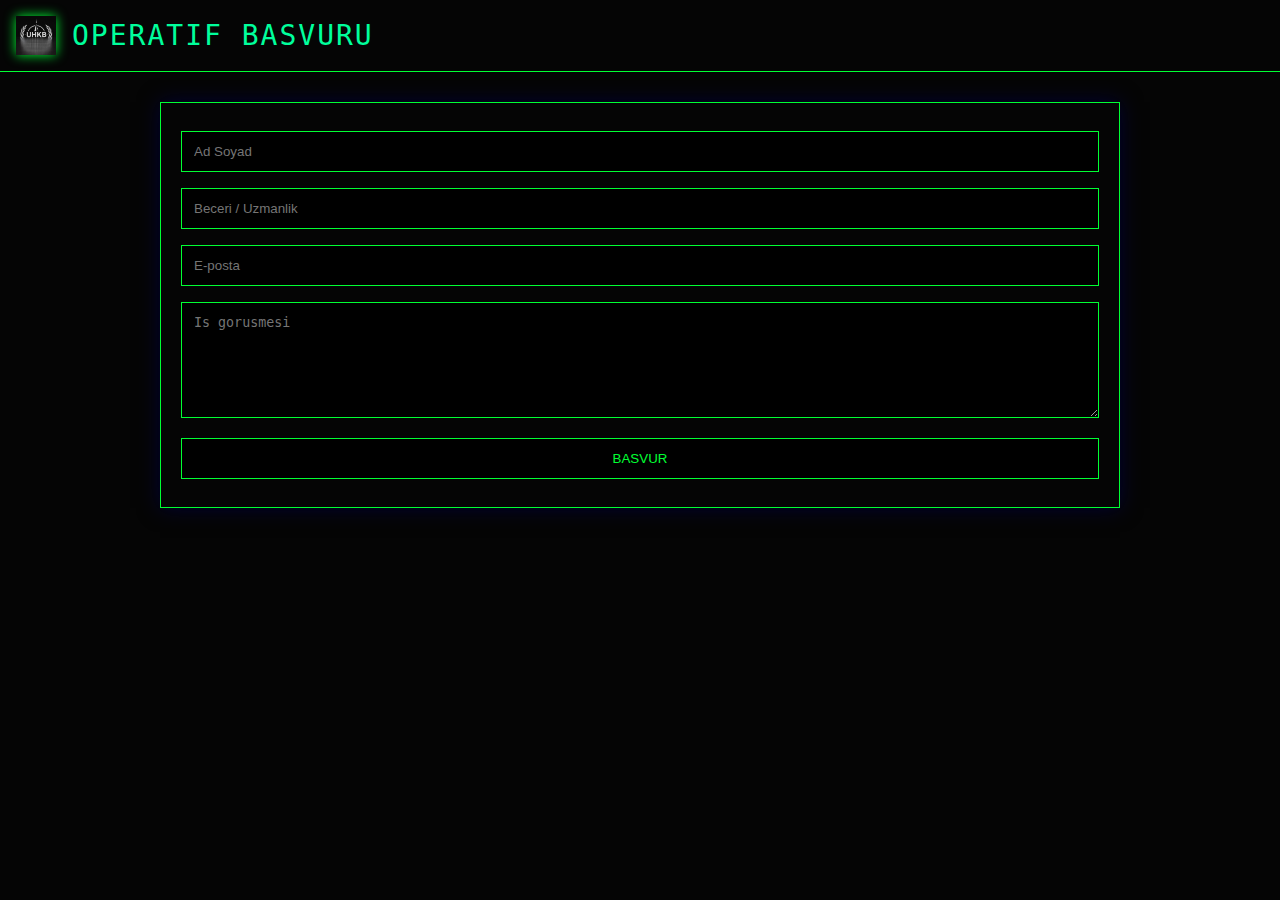
<file: bizimle-calis.html>
<!DOCTYPE html><html lang="tr"><head>
<meta charset="UTF-8"><title>UHKB | Bizimle Calis</title>
<link rel="stylesheet" href="style.css"></head><body>
<header><img src="logo.png"><div class="hacker-title">OPERATIF BASVURU</div></header>
<div class="container grid">
<div>
<input id="adsoyad" placeholder="Ad Soyad">
<input id="beceri" placeholder="Beceri / Uzmanlik">
<input id="mail" placeholder="E-posta">
<textarea id="konu" rows="6" placeholder="Is gorusmesi"></textarea>
<button id="apply">BASVUR</button>
</div>
</div>
<script type="module">
import { db, api } from './firebase.js';
const { ref, push }=api;
document.getElementById('apply').onclick=()=>{
  push(ref(db,'bizimleCalis'),{adsoyad:adsoyad.value,beceri:beceri.value,email:mail.value,konu:konu.value,risk:'low'});
  alert('Basvuru alindi');
};
</script></body></html>
</file>
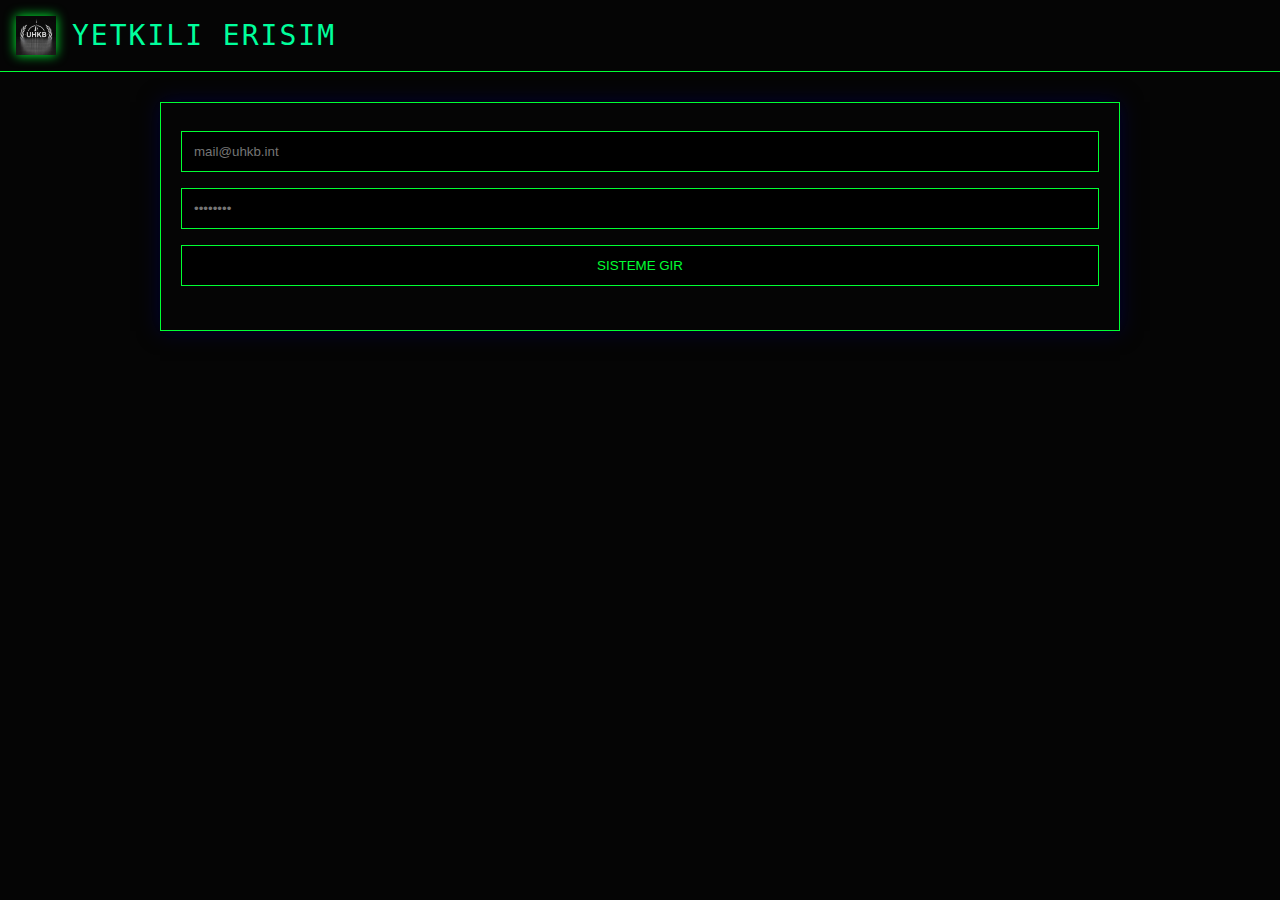
<file: login.html>
<!DOCTYPE html><html lang="tr"><head>
<meta charset="UTF-8"><title>UHKB | Giris</title>
<link rel="stylesheet" href="style.css"></head><body>
<header><img src="logo.png"><div class="hacker-title">YETKILI ERISIM</div></header>
<div class="container">
<input id="email" placeholder="mail@uhkb.int">
<input id="password" type="password" placeholder="••••••••">
<button id="loginBtn">SISTEME GIR</button>
<p id="status"></p>
</div>
<script type="module">
import { auth, api } from './firebase.js';
const { signInWithEmailAndPassword }=api;
document.getElementById('loginBtn').onclick=()=>{
  signInWithEmailAndPassword(auth,email.value,password.value)
  .then(()=>location.href='admin.html')
  .catch(e=>status.textContent=e.code);
};
</script></body></html>
</file>
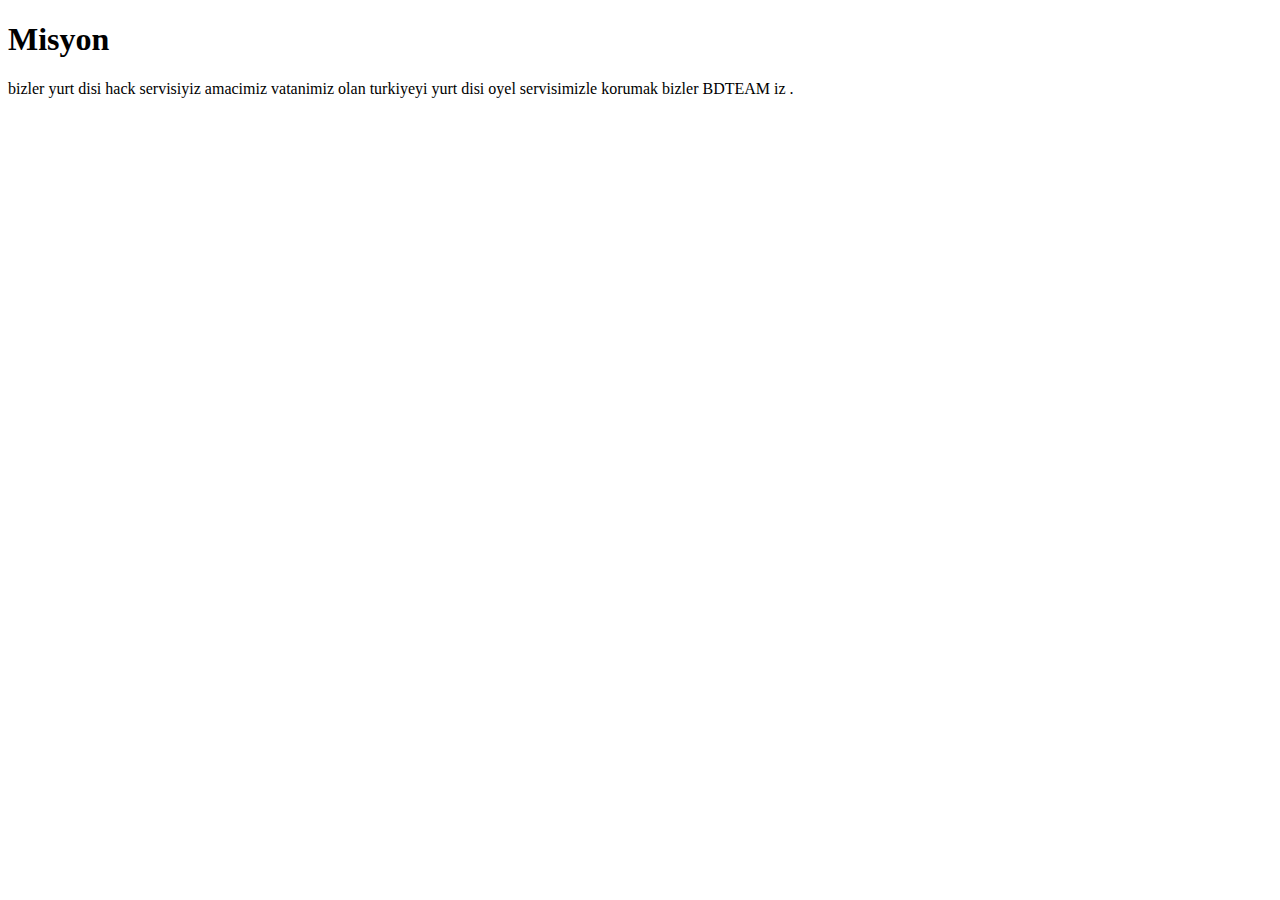
<file: misyon.html>
<!DOCTYPE html>
<html lang="tr">
<head>
  <meta charset="UTF-8">
  <title>Misyon</title>
</head>
<body>
  <h1>Misyon</h1>
  <p>bizler yurt disi hack servisiyiz amacimiz vatanimiz olan turkiyeyi yurt disi oyel servisimizle korumak bizler BDTEAM iz .</p>
</body>
</html>
</file>
<file: style.css>
/* HACKER THEME */
@keyframes glitch {0%{text-shadow:2px 0 #0f0,-2px 0 #f00}50%{text-shadow:-2px 0 #0f0,2px 0 #f00}100%{text-shadow:2px 0 #0f0,-2px 0 #f00}}
@keyframes typing {from{width:0}to{width:100%}}
@keyframes caret {50%{border-color:transparent}}
*{box-sizing:border-box}
body{margin:0;background:#050505;color:#00ff9c;font-family:ui-monospace,monospace}
header{display:flex;align-items:center;gap:16px;padding:16px;border-bottom:1px solid #0f3}
header img{width:40px;filter:drop-shadow(0 0 6px #0f3)}
nav{margin-left:auto;display:flex;gap:10px}
nav a{color:#0f3;text-decoration:none;border:1px solid #0f3;padding:8px 12px;transition:.2s}
nav a:hover{background:#0f3;color:#000;animation:glitch .2s linear infinite}
.container{max-width:960px;margin:30px auto;padding:20px;border:1px solid #0f3;box-shadow:0 0 20px #003}
.hacker-title{font-size:28px;letter-spacing:2px;animation:glitch .3s infinite}
.terminal{background:#000;border:1px solid #0f3;padding:16px}
.terminal .line{white-space:nowrap;overflow:hidden;border-right:2px solid #0f3;animation:typing 3s steps(40,end),caret .7s step-end infinite}
input,textarea,select,button{width:100%;padding:12px;margin:8px 0;background:#000;color:#0f3;border:1px solid #0f3}
button:hover{background:#0f3;color:#000;animation:glitch .15s infinite}
.grid{display:grid;grid-template-columns:repeat(auto-fit,minmax(260px,1fr));gap:12px}
.card{border:1px solid #0f3;padding:12px}
.low{border-color:#00ff9c}
.mid{border-color:#ffd000}
.high{border-color:#ff004c}
.hidden{display:none}
</file>
